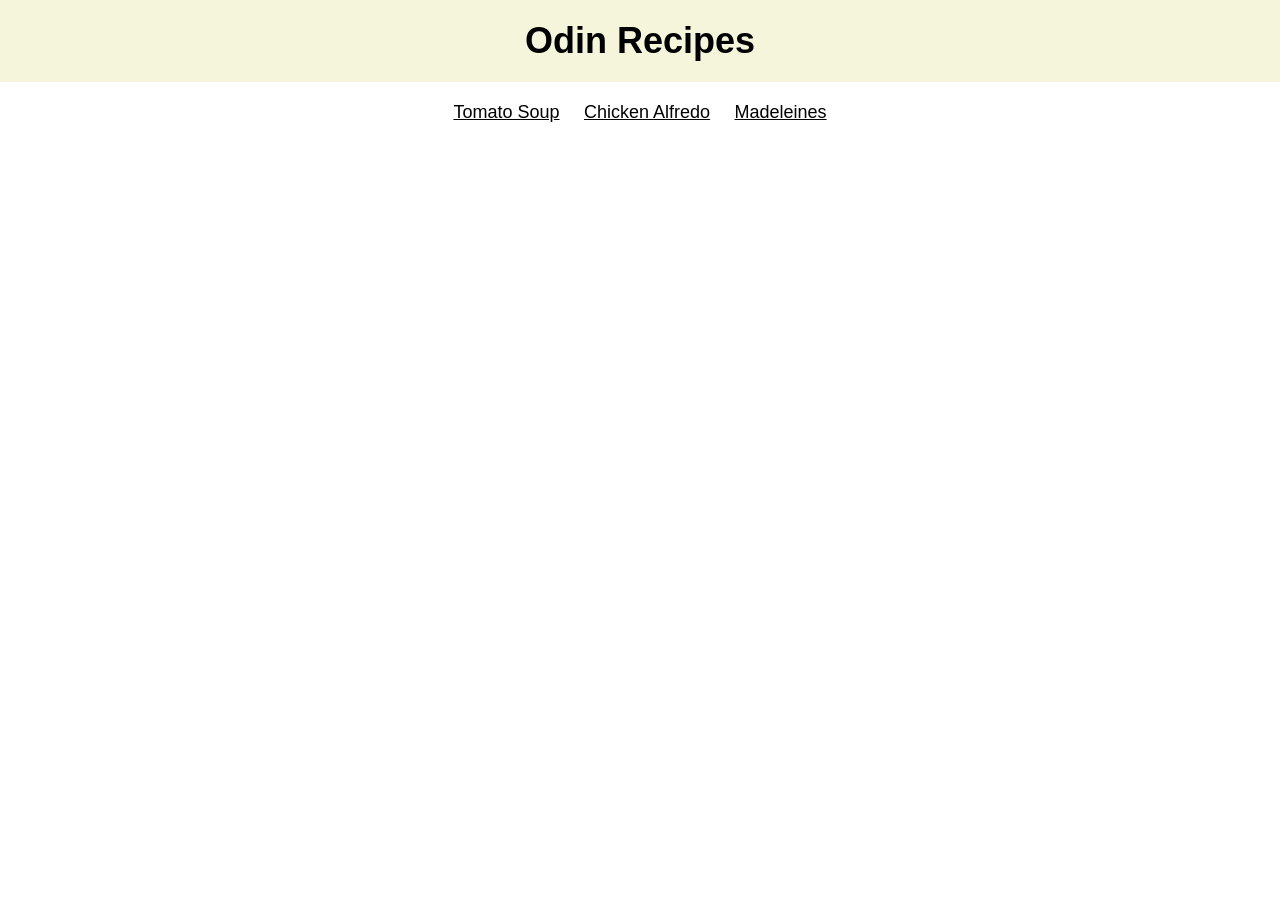
<file: index.html>
<!DOCTYPE html>
<html lang="en">
<head>
    <meta charset="UTF-8">
    <meta name="viewport" content="width=device-width, initial-scale=1.0">
    <title>Odin Recipes</title>
    <link rel="stylesheet" href="style.css">
</head>
<body>
    <div class="header">
        <h1 class="title">Odin Recipes</h1>
    </div>
    <div class="content-wrapper">
        <ul class="nav">
            <li><a href="./recipes/tomato-soup.html">Tomato Soup</a></li>
            <li><a href="./recipes/chicken-alfredo.html">Chicken Alfredo</a></li>
            <li><a href="./recipes/madeleines.html">Madeleines</a></li>
        </ul>
    </div>
</body>
</html>
</file>
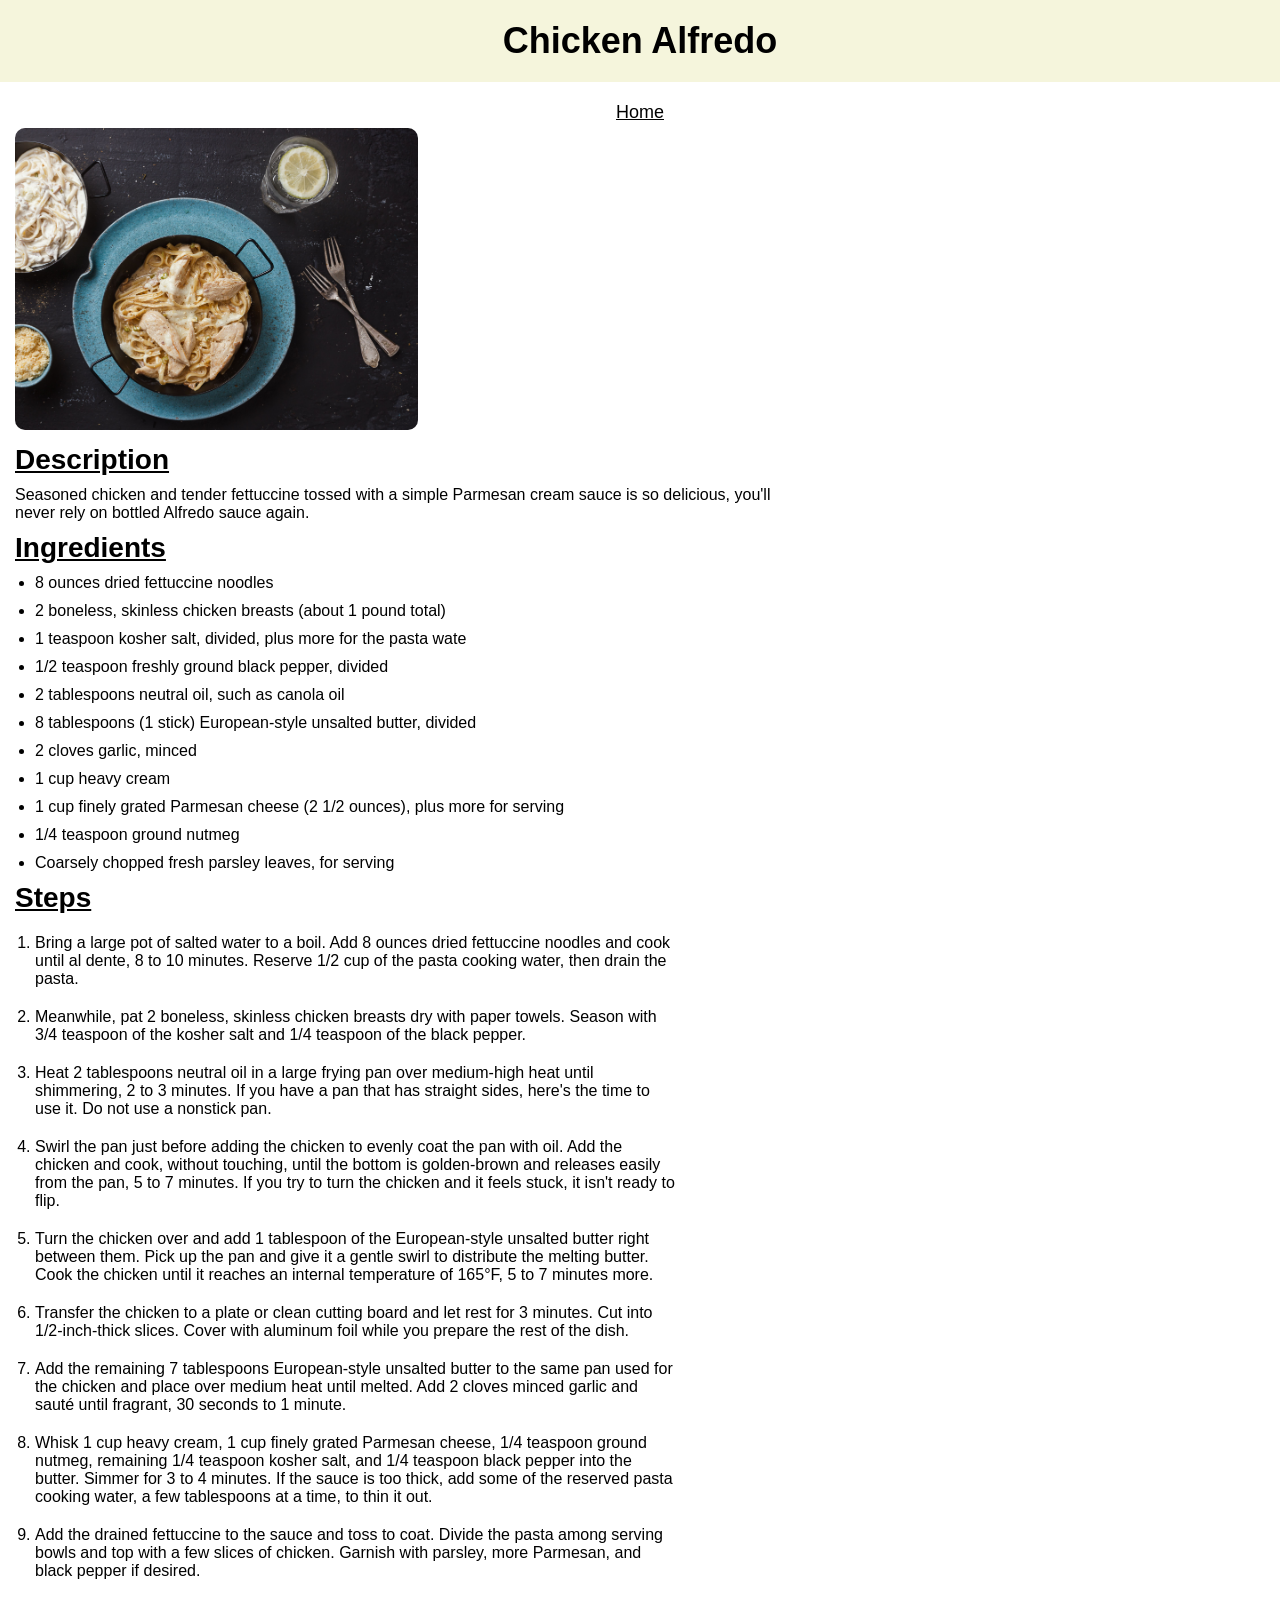
<file: recipes/chicken-alfredo.html>
<!DOCTYPE html>
<html lang="en">
<head>
    <meta charset="UTF-8">
    <meta name="viewport" content="width=device-width, initial-scale=1.0">
    <title>Chicken Alfredo</title>
    <link rel="stylesheet" href="../style.css">
</head>
<body>
    <div class="header">
        <h1 class="title">Chicken Alfredo</h1>
    </div>



    <div class="content-wrapper">
        <ul class="nav">
                <li><a class="nav" href="../index.html">Home</a></li>
        </ul>

        <img class="dish-image" src="../images/pexels-yasser-mohamed-2830427-4371848.jpg" alt="Chicken Alfredo" width="403" height="302">

        <h2 class="sub-title">Description</h2>
        <p class="text-paragraph">Seasoned chicken and tender fettuccine tossed with a simple Parmesan cream sauce is so delicious, you'll never rely
            on bottled Alfredo sauce again. </p>

        <h2 class="sub-title">Ingredients</h2>
        <ul>
            <li class="ingredient">8 ounces dried fettuccine noodles</li>
            <li class="ingredient">2 boneless, skinless chicken breasts (about 1 pound total)</li>
            <li class="ingredient">1 teaspoon kosher salt, divided, plus more for the pasta wate</li>
            <li class="ingredient">1/2 teaspoon freshly ground black pepper, divided</li>
            <li class="ingredient">2 tablespoons neutral oil, such as canola oil</li>
            <li class="ingredient">8 tablespoons (1 stick) European-style unsalted butter, divided</li>
            <li class="ingredient">2 cloves garlic, minced</li>
            <li class="ingredient">1 cup heavy cream</li>
            <li class="ingredient">1 cup finely grated Parmesan cheese (2 1/2 ounces), plus more for serving</li>
            <li class="ingredient">1/4 teaspoon ground nutmeg</li>
            <li class="ingredient">Coarsely chopped fresh parsley leaves, for serving</li>
        </ul>

        <h2 class="sub-title">Steps</h2>
        <ol>
            <li class="step">Bring a large pot of salted water to a boil. Add 8 ounces dried fettuccine noodles and cook until al dente, 8 to 10 minutes. Reserve 1/2 cup of the pasta cooking water, then drain the pasta.</li>
            <li class="step">Meanwhile, pat 2 boneless, skinless chicken breasts dry with paper towels. Season with 3/4 teaspoon of the kosher salt and 1/4 teaspoon of the black pepper.</li>
            <li class="step">Heat 2 tablespoons neutral oil in a large frying pan over medium-high heat until shimmering, 2 to 3 minutes. If you have a pan that has straight sides, here's the time to use it. Do not use a nonstick pan.</li>
            <li class="step">Swirl the pan just before adding the chicken to evenly coat the pan with oil. Add the chicken and cook, without touching, until the bottom is golden-brown and releases easily from the pan, 5 to 7 minutes. If you try to turn the chicken and it feels stuck, it isn't ready to flip.</li>
            <li class="step">Turn the chicken over and add 1 tablespoon of the European-style unsalted butter right between them. Pick up the pan and give it a gentle swirl to distribute the melting butter. Cook the chicken until it reaches an internal temperature of 165°F, 5 to 7 minutes more.</li>
            <li class="step">Transfer the chicken to a plate or clean cutting board and let rest for 3 minutes. Cut into 1/2-inch-thick slices. Cover with aluminum foil while you prepare the rest of the dish.</li>
            <li class="step">Add the remaining 7 tablespoons European-style unsalted butter to the same pan used for the chicken and place over medium heat until melted. Add 2 cloves minced garlic and sauté until fragrant, 30 seconds to 1 minute.</li>
            <li class="step">Whisk 1 cup heavy cream, 1 cup finely grated Parmesan cheese, 1/4 teaspoon ground nutmeg, remaining 1/4 teaspoon kosher salt, and 1/4 teaspoon black pepper into the butter. Simmer for 3 to 4 minutes. If the sauce is too thick, add some of the reserved pasta cooking water, a few tablespoons at a time, to thin it out.</li>
            <li class="step">Add the drained fettuccine to the sauce and toss to coat. Divide the pasta among serving bowls and top with a few slices of chicken. Garnish with parsley, more Parmesan, and black pepper if desired.</li>
        </ol>

    </div>

</body>
</html>
</file>
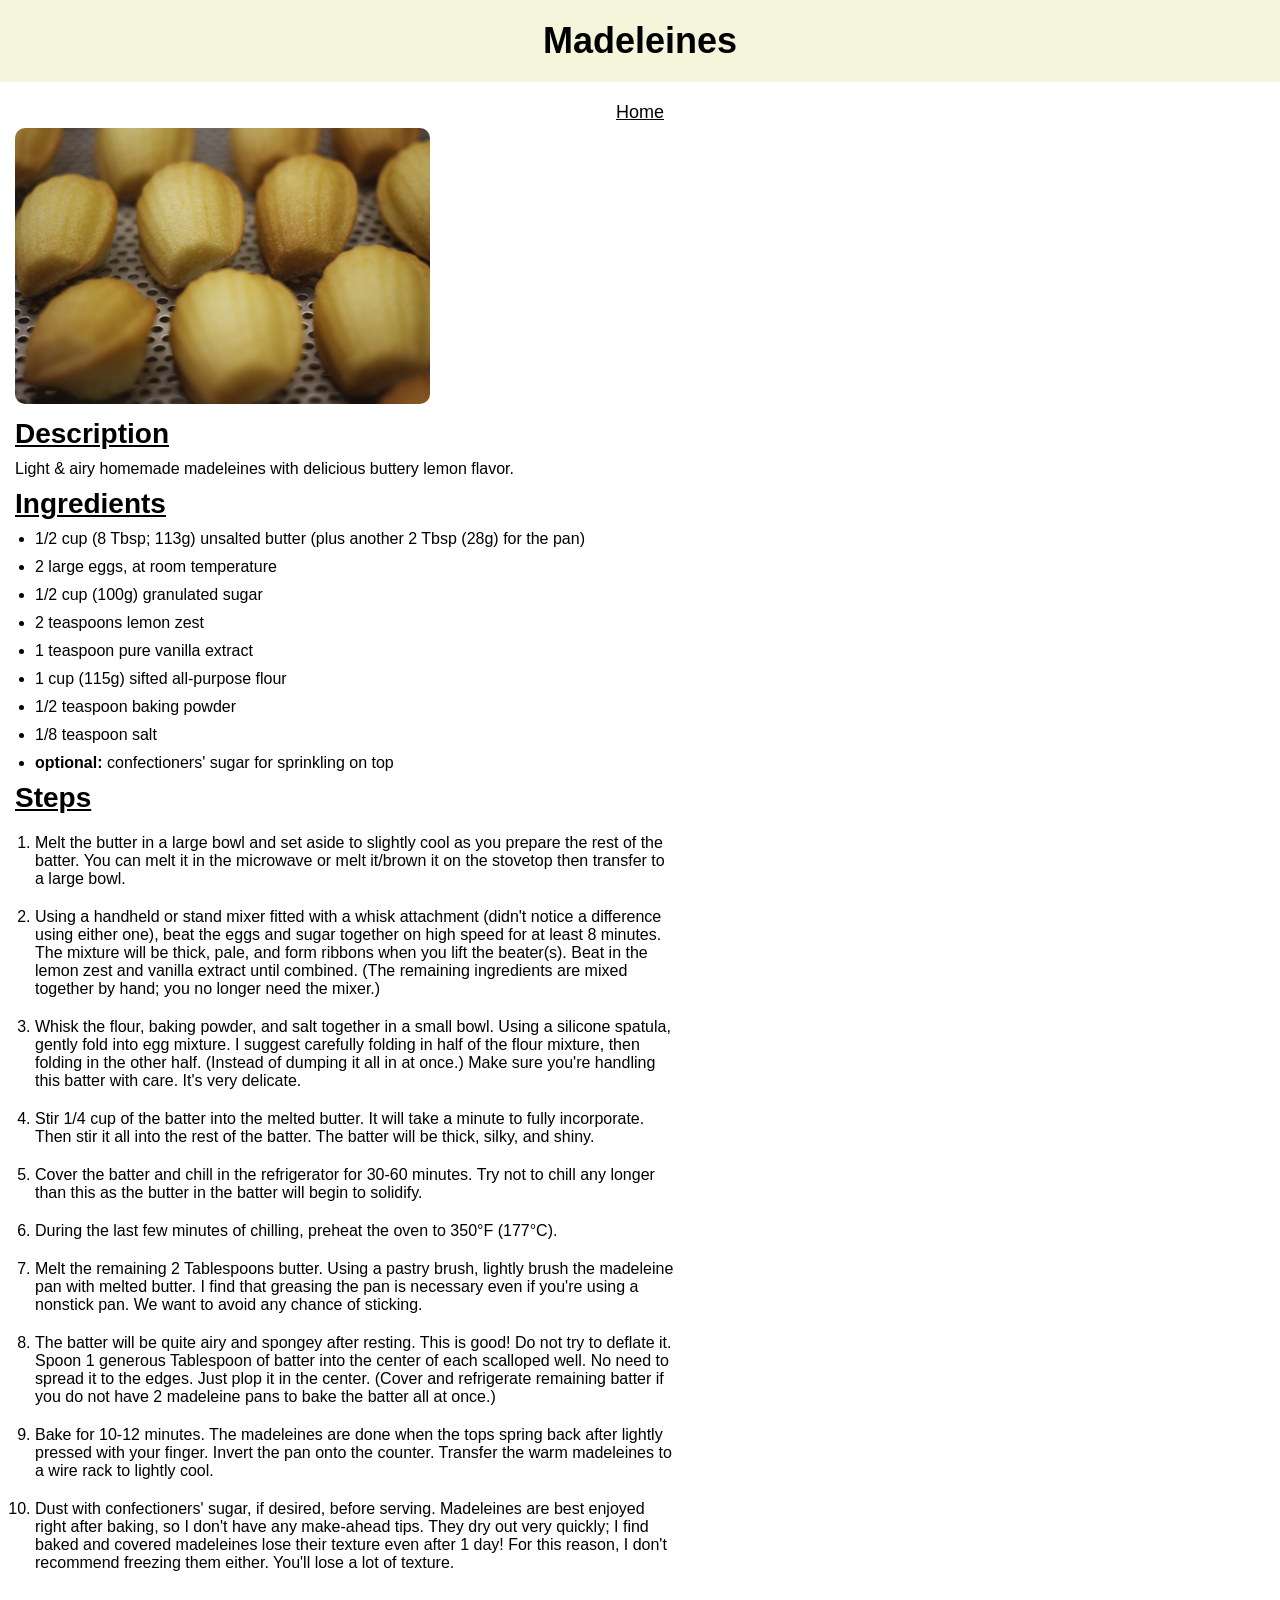
<file: recipes/madeleines.html>
<!DOCTYPE html>
<html lang="en">
<head>
    <meta charset="UTF-8">
    <meta name="viewport" content="width=device-width, initial-scale=1.0">
    <title>Madeleines</title>
    <link rel="stylesheet" href="../style.css">
</head>
<body>
    <div class="header">
        <h1 class="title">Madeleines</h1>
    </div>

    <div class="content-wrapper">
        <ul class="nav">
            <li><a href="../index.html">Home</a></li>
        </ul>

        <img class="dish-image" src="../images/pexels-hwanwoo-lee-536424626-16521869.jpg" alt="Madeleines" width="415" height="276">

        <h2 class="sub-title">Description</h2>
        <p>Light & airy homemade madeleines with delicious buttery lemon flavor.</p>

        <h2 class="sub-title">Ingredients</h2>
        <ul>
            <li class="ingredient">1/2 cup (8 Tbsp; 113g) unsalted butter (plus another 2 Tbsp (28g) for the pan)</li>
            <li class="ingredient">2 large eggs, at room temperature</li>
            <li class="ingredient">1/2 cup (100g) granulated sugar</li>
            <li class="ingredient">2 teaspoons lemon zest</li>
            <li class="ingredient">1 teaspoon pure vanilla extract</li>
            <li class="ingredient">1 cup (115g) sifted all-purpose flour</li>
            <li class="ingredient">1/2 teaspoon baking powder</li>
            <li class="ingredient">1/8 teaspoon salt</li>
            <li class="ingredient"><strong>optional:</strong> confectioners&apos; sugar for sprinkling on top</li>
        </ul>

        <h2 class="sub-title">Steps</h2>
        <ol>
            <li class="step">Melt the butter in a large bowl and set aside to slightly cool as you prepare the rest of the batter. You can melt it in the microwave or melt it/brown it on the stovetop then transfer to a large bowl.</li>
            <li class="step">Using a handheld or stand mixer fitted with a whisk attachment (didn't notice a difference using either one), beat the eggs and sugar together on high speed for at least 8 minutes. The mixture will be thick, pale, and form ribbons when you lift the beater(s). Beat in the lemon zest and vanilla extract until combined. (The remaining ingredients are mixed together by hand;  you no longer need the mixer.)</li>
            <li class="step">Whisk the flour, baking powder, and salt together in a small bowl. Using a silicone spatula, gently fold into egg mixture. I suggest carefully folding in half of the flour mixture, then folding in the other half. (Instead of dumping it all in at once.) Make sure you're handling this batter with care. It's very delicate.</li>
            <li class="step">Stir 1/4 cup of the batter into the melted butter. It will take a minute to fully incorporate. Then stir it all into the rest of the batter. The batter will be thick, silky, and shiny.</li>
            <li class="step">Cover the batter and chill in the refrigerator for 30-60 minutes. Try not to chill any longer than this as the butter in the batter will begin to solidify.</li>
            <li class="step">During the last few minutes of chilling, preheat the oven to 350°F (177°C).</li>
            <li class="step">Melt the remaining 2 Tablespoons butter. Using a pastry brush, lightly brush the madeleine pan with melted butter. I find that greasing the pan is necessary even if you're using a nonstick pan. We want to avoid any chance of sticking.</li>
            <li class="step">The batter will be quite airy and spongey after resting. This is good! Do not try to deflate it. Spoon 1 generous Tablespoon of batter into the center of each scalloped well. No need to spread it to the edges. Just plop it in the center. (Cover and refrigerate remaining batter if you do not have 2 madeleine pans to bake the batter all at once.)</li>
            <li class="step">Bake for 10-12 minutes. The madeleines are done when the tops spring back after lightly pressed with your finger. Invert the pan onto the counter. Transfer the warm madeleines to a wire rack to lightly cool.</li>
            <li class="step">Dust with confectioners' sugar, if desired, before serving. Madeleines are best enjoyed right after baking, so I don't have any make-ahead tips. They dry out very quickly; I find baked and covered madeleines lose their texture even after 1 day! For this reason, I don't recommend freezing them either. You'll lose a lot of texture.</li>
        </ol>
    </div>

</body>
</html>
</file>
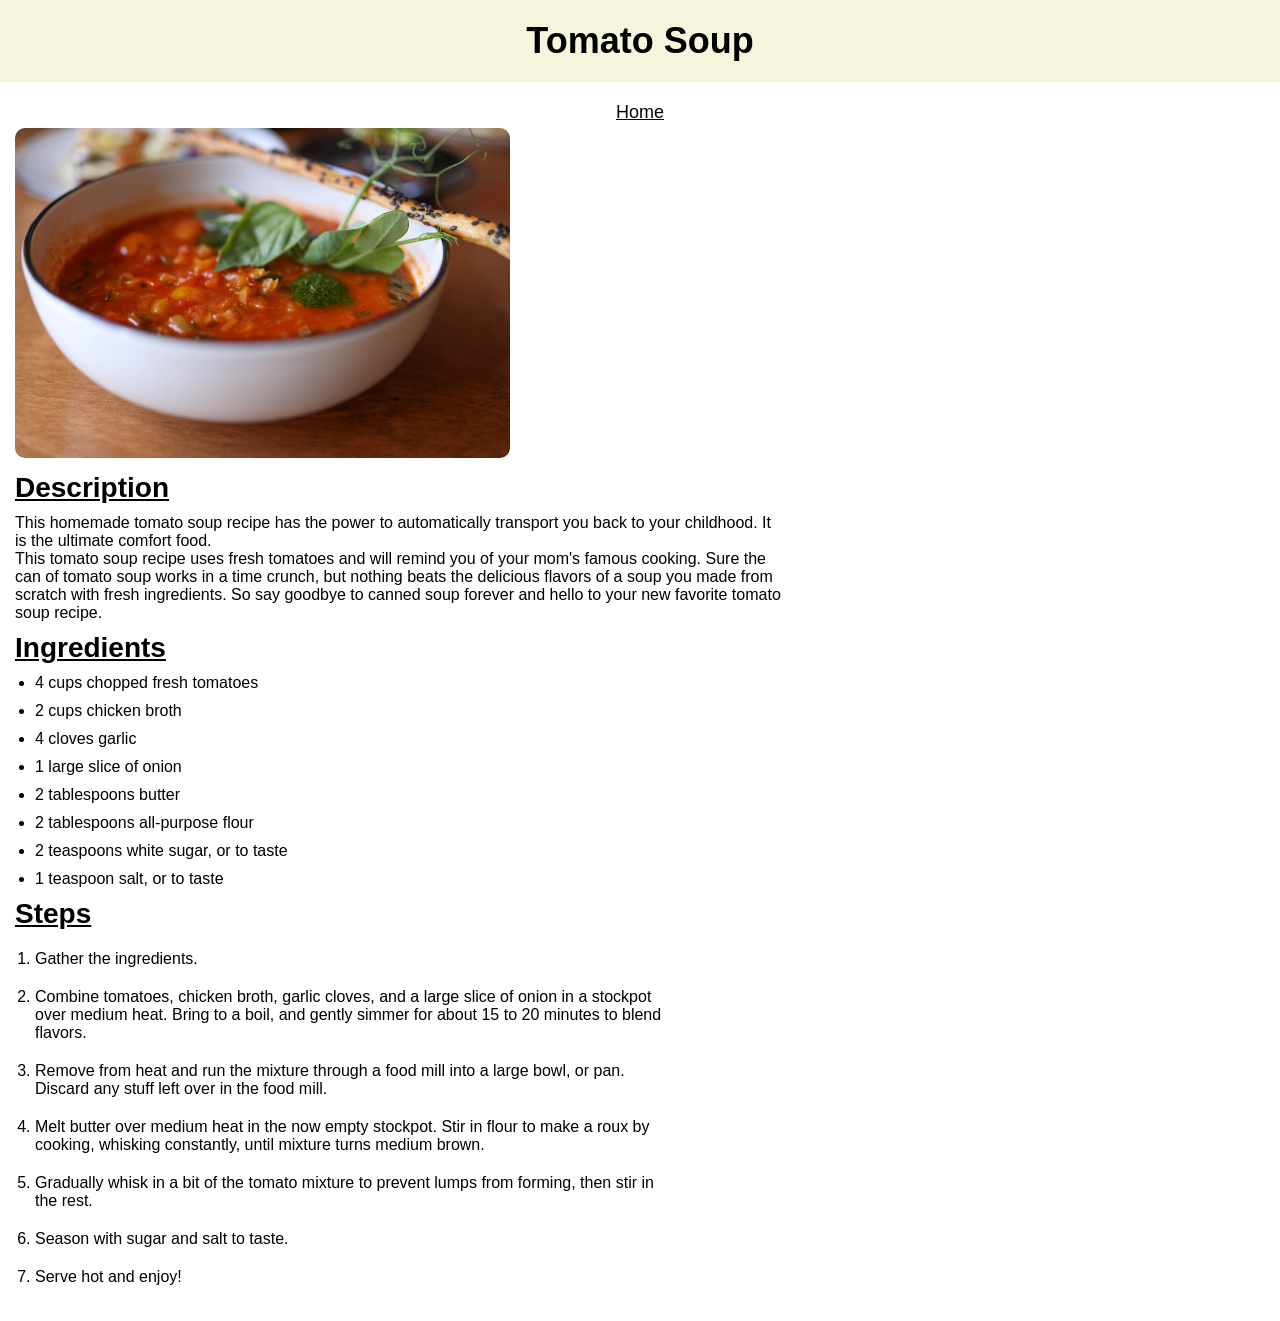
<file: recipes/tomato-soup.html>
<!DOCTYPE html>
<html lang="en">
<head>
    <meta charset="UTF-8">
    <meta name="viewport" content="width=device-width, initial-scale=1.0">
    <title>Tomato Soup</title>
    <link rel="stylesheet" href="../style.css">
</head>
<body>
    <div class="header">
        <h1 class="title">Tomato Soup</h1>
    </div>

    <div class="content-wrapper">
        <ul class="nav">
            <li><a class="nav" href="../index.html">Home</a></li>
        </ul>
        
        <img class="dish-image" src="../images/pexels-valeriya-27098516.jpg" alt="Tomato Soup" width="495" height="330">

        <h2 class="sub-title">Description</h2>
        <p class="text-paragraph">This homemade tomato soup recipe has the power to automatically transport you back to your childhood. It is the
            ultimate comfort food. </p>
        <p class="text-paragraph">This tomato soup recipe uses fresh tomatoes and will remind you of your mom's famous cooking. Sure the can of tomato
            soup works in a time crunch, but nothing beats the delicious flavors of a soup you made from scratch with fresh
            ingredients. So say goodbye to canned soup forever and hello to your new favorite tomato soup recipe. </p>

        <h2 class="sub-title">Ingredients</h2>
        <ul>
            <li class="ingredient">4 cups chopped fresh tomatoes</li>
            <li class="ingredient">2 cups chicken broth</li>
            <li class="ingredient">4 cloves garlic</li>
            <li class="ingredient">1 large slice of onion</li>
            <li class="ingredient">2 tablespoons butter</li>
            <li class="ingredient">2 tablespoons all-purpose flour</li>
            <li class="ingredient">2 teaspoons white sugar, or to taste</li>
            <li class="ingredient">1 teaspoon salt, or to taste</li>
        </ul>

        <h2 class="sub-title">Steps</h2>
        <ol>
            <li class="step">Gather the ingredients.</li>
            <li class="step">Combine tomatoes, chicken broth, garlic cloves, and a large slice of onion in a stockpot over medium heat. Bring to a boil, and gently simmer for about 15 to 20 minutes to blend flavors.</li>
            <li class="step">Remove from heat and run the mixture through a food mill into a large bowl, or pan. Discard any stuff left over in the food mill.</li>
            <li class="step">Melt butter over medium heat in the now empty stockpot. Stir in flour to make a roux by cooking, whisking constantly, until mixture turns medium brown.</li>
            <li class="step">Gradually whisk in a bit of the tomato mixture to prevent lumps from forming, then stir in the rest.</li>
            <li class="step">Season with sugar and salt to taste.</li>
            <li class="step">Serve hot and enjoy!</li>
        </ol>
    </div>

</body>
</html>
</file>
<file: style.css>
* {
    margin: 0;
    padding: 0;
    box-sizing: border-box;
    font-family: Tahoma, sans-serif;
}

.header {
    background-color: beige;
    padding: 20px 0;
}

.title {
    font-size: 36px;
    text-align: center;
}

.content-wrapper {
    padding: 15px;
}

.nav {
    display: block;
    list-style: none;
    width: fit-content;
    margin: 0 auto;
    color: black;

    & li {
        display: inline-block;
        padding: 5px 10px;

        & a {
            color: black;
            font-size: 18px;
        }
    }
}

.dish-image {
    border-radius: 10px;
}

.sub-title {
    margin: 10px 0;
    text-decoration: underline;
    font-size: 28px;
}

.text-paragraph {
    width: 60vw;
}

.ingredient {
    margin: 10px 20px;
}

.step {
    margin: 20px;
    width: 50vw;
}
</file>
